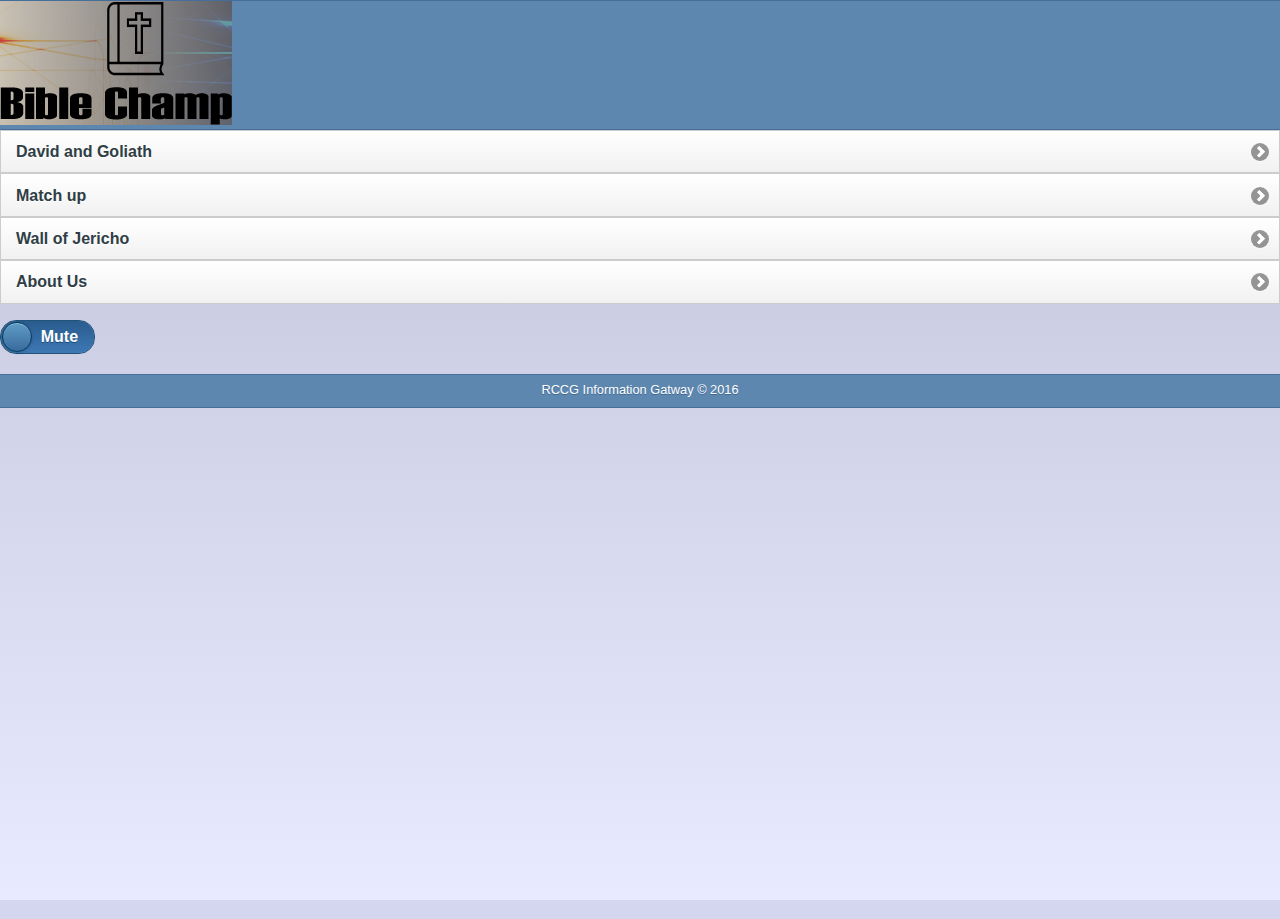
<file: index.html>
<!DOCTYPE html> 
<html>
<head>
<meta charset="UTF-8">
<title>BibleChamp App</title>
<meta name="viewport" content="width=device-width,initial-scale=1" />
<link href="jquery-mobile/jquery.mobile-1.3.0.min.css" rel="stylesheet" type="text/css"/>
    <link href="styles/dw-theme.css" rel="stylesheet" type="text/css"/>
<link href="styles/custom.css" rel="stylesheet" type="text/css">
<style type="text/css">
@media screen{
.mute {
}
}
</style>
<script src="jquery-mobile/jquery-1.8.3.min.js" type="text/javascript"></script>
<script src="jquery-mobile/jquery.mobile-1.3.0.min.js" type="text/javascript"></script>
<script type="text/javascript">
$(document).ready(function(){
	if (navigator.userAgent.match(/(iPad.*|iPhone.*|iPod.*);.*CPU.*OS 7_\d/i)) {
		$("body").addClass("ios7");
		$("body").append('');
	}
}); 
</script>
</head> 
<body> 

<div id="page" data-role="page" data-theme="b">
	<div data-role="header" data-theme="b">
	  <div class="logo"><img src="images/David-and-Goliath-slice_03.png" width="232" height="124" alt=""/></div>
	</div>
	<div data-role="content">	
		<ul data-role="listview" data-theme="c">
		<li><a href="#David_Goliath">David and Goliath</a></li>
            <li><a href="#Matchup">Match up</a></li>
			<li><a href="#Wall_Jericho">Wall of Jericho</a></li>
			<li><a href="#AboutUs">About Us</a></li>
<audio "width= 200px height="40px" autoplay loop  id="myAudio">
  <source id="mp3_src" src="Audio/Michel_Tel.mp3" type="audio/mp3">
 </audio>
 </div>
 <div data-role="fieldcontain">
   <label for="myAudio "></label>
   <select name="music control" id="music control" data-role="slider">
     <option value="mute onChange="enableMute()" >Mute</option>
     <option value="unmute">Unmute</option>
   </select>
 </div>
   </ul>
   	<div data-role="footer" data-theme="b">
	  <h4>RCCG Information Gatway &copy; 2016</h4>
	</div>
</div>

<div id="David_Goliath" data-role="page" data-theme="b" data-add-back-btn="true">
	<div data-role="header" data-theme="b">
		<h1>David And Goliath</h1>
	</div>
	        <ul data-role="listview" data-inset="true">
        <li><a href="David_goliath.html"><img src="images/play.png" alt="New Game"/>
          <h3>New Game</h3>
          <p>Choose to play New game</p>
          </a></li>
        <li><a href="#"><img src="images/game.png" alt="High Score"/>
          <h3>High Score</h3>
          <p>Check High Score.</p>
          </a></li>
        <li><a href="#"><img src="images/wrench.png" alt="Settings"/>
          <h3>Settings</h3>
          <p>configure your Game Settings.</p>
          </a></li>
        <li><a href="#"><img src="images/arrows.png" alt="Hel"/>
          <h3>Help</h3>
          <p>Get help here.</p>
          </a></li>
      </ul>
	</div>
	<div data-role="footer" data-theme="b">
		<h4>RCCG Information Gatway &copy; 2016</h4>
	</div>
</div>

<div id="AboutUs" data-role="page" data-theme="b" data-add-back-btn="true">
	<div data-role="header" data-theme="b">
		<h1>About us</h1>
	</div>
	<div data-role="content">	
		<p>Km 46 Lagos Ibadan Expressway,<br>
		  Redemption Camp, Mowe<br>
		  Ogun State, Nigeria.<br>
		  Phone: +234-1-8447340, +234-0-7098213112<br>
	    Email: <a href="http://rccg.org/cdn-cgi/l/email-protection#d9b0b7bfb699abbababef7b6abbe">info@rccg.org</a>.</p>
	</div>
	<div data-role="footer" data-theme="b">
	  <h4>RCCG Information Gatway &copy; 2016</h4>
	</div>
</div>

<div data-role="page" id="Wall_Jericho" data-theme="b" data-add-back-btn="true">
	<div data-role="header" data-theme="b">
		<h1>Wall_Jericho</h1>
	</div>
  <div data-role="content">	
     <p>Comming soon </li>
         </div>
	<div data-role="footer" data-theme="b">
		<h4>RCCG Information Gatway &copy; 2016</h4>
	</div>
    
    
<div data-role="page" id="Matchup" data-theme="b" data-add-back-btn="true">
	<div data-role="head" data-theme="b">
		<h1>Match up</h1>
	</div>
  <div data-role="content">	
      <p><li>Comming soon </li>
        </ul>
  </div>
	<div data-role="footer" data-theme="b">
		<h4>RCCG Information Gatway &copy; 2016</h4>
	</div>    
    </body>
    <script> 
function myFunction() 
	{
    document.getElementById("mp3_src");
    document.getElementById("myAudio").load();}
	{
		var x = document.getElementById("myAudio");}
	
	function enableMute() { 
    x.muted = true;
} 

function disableMute() { 
    x.muted = false;
}
 
function checkMute() { 
    alert(x.muted);
} 
	
</script> 
</html>
</file>
<file: styles/custom.css>
@charset "UTF-8";
/* CSS Document */


.ui-footer .ui-title {
	font-size: 0.8em;
	font-weight: normal;
}
h3, h4 {
	margin-bottom: 0;
}
h3 + p, h4 + p {
	margin-top: 0;	
}

/**
* Styles to fix the new iOS 7 transparent status bar
*/
#ios7statusbar {
	width:100%;
	height:20px;
	background-color:white;
	position:fixed;
	z-index:10000;
}
.ios7 .ui-page, .ios7 .ui-pane {
	margin-top: 20px;
}
#prizes .ui-grid-a {
	margin-top: 16px;
	margin-bottom: 16px;
	padding-left: 32px;
}
#prizes ui-block-b {
	padding-left: 5px;
}
#rules ul li {
	font-weight: normal;
}
</file>
<file: styles/dw-theme.css>
/*!
* jQuery Mobile 1.3.2
* Git HEAD hash: 528cf0e96940644ea644096bfeb913ed920ffaef <> Date: Fri Jul 19 2013 22:17:57 UTC
* http://jquerymobile.com
*
* Copyright 2010, 2013 jQuery Foundation, Inc. and other contributors
* Released under the MIT license.
* http://jquery.org/license
*
*/


/* Swatches */
/* A
-----------------------------------------------------------------------------------------------------------*/
.ui-bar-a {
	border: 1px solid #333333 /*{a-bar-border}*/;
	background: #111111 /*{a-bar-background-color}*/;
	color: #ffffff /*{a-bar-color}*/;
	font-weight: bold;
	text-shadow: 0 /*{a-bar-shadow-x}*/ -1px /*{a-bar-shadow-y}*/ 0 /*{a-bar-shadow-radius}*/ #000000 /*{a-bar-shadow-color}*/;
	background-image: -webkit-gradient(linear, left top, left bottom, from( #3c3c3c /*{a-bar-background-start}*/), to( #111111 /*{a-bar-background-end}*/)); /* Saf4+, Chrome */
	background-image: -webkit-linear-gradient( #3c3c3c /*{a-bar-background-start}*/, #111111 /*{a-bar-background-end}*/); /* Chrome 10+, Saf5.1+ */
	background-image:    -moz-linear-gradient( #3c3c3c /*{a-bar-background-start}*/, #111111 /*{a-bar-background-end}*/); /* FF3.6 */
	background-image:     -ms-linear-gradient( #3c3c3c /*{a-bar-background-start}*/, #111111 /*{a-bar-background-end}*/); /* IE10 */
	background-image:      -o-linear-gradient( #3c3c3c /*{a-bar-background-start}*/, #111111 /*{a-bar-background-end}*/); /* Opera 11.10+ */
	background-image:         linear-gradient( #3c3c3c /*{a-bar-background-start}*/, #111111 /*{a-bar-background-end}*/);
}
.ui-bar-a .ui-link-inherit {
	color: #ffffff /*{a-bar-color}*/;
}
.ui-bar-a a.ui-link {
	color: #7cc4e7 /*{a-bar-link-color}*/;
	font-weight: bold;
}
.ui-bar-a a.ui-link:visited {
    color: #2489ce /*{a-bar-link-visited}*/;
}
.ui-bar-a a.ui-link:hover {
	color: #2489ce /*{a-bar-link-hover}*/;
}
.ui-bar-a a.ui-link:active {
	color: #2489ce /*{a-bar-link-active}*/;
}
.ui-bar-a,
.ui-bar-a input,
.ui-bar-a select,
.ui-bar-a textarea,
.ui-bar-a button {
	 font-family: Helvetica, Arial, sans-serif /*{global-font-family}*/;
}
.ui-body-a,
.ui-overlay-a {
	border: 1px solid #444444 /*{a-body-border}*/;
	color: #ffffff /*{a-body-color}*/;
	text-shadow: 0 /*{a-body-shadow-x}*/ 1px /*{a-body-shadow-y}*/ 0 /*{a-body-shadow-radius}*/ #111111 /*{a-body-shadow-color}*/;
	background: #222222 /*{a-body-background-color}*/;
	background-image: -webkit-gradient(linear, left top, left bottom, from( #444444 /*{a-body-background-start}*/), to( #222222 /*{a-body-background-end}*/)); /* Saf4+, Chrome */
	background-image: -webkit-linear-gradient( #444444 /*{a-body-background-start}*/, #222222 /*{a-body-background-end}*/); /* Chrome 10+, Saf5.1+ */
	background-image:    -moz-linear-gradient( #444444 /*{a-body-background-start}*/, #222222 /*{a-body-background-end}*/); /* FF3.6 */
	background-image:     -ms-linear-gradient( #444444 /*{a-body-background-start}*/, #222222 /*{a-body-background-end}*/); /* IE10 */
	background-image:      -o-linear-gradient( #444444 /*{a-body-background-start}*/, #222222 /*{a-body-background-end}*/); /* Opera 11.10+ */
	background-image:         linear-gradient( #444444 /*{a-body-background-start}*/, #222222 /*{a-body-background-end}*/);
}
.ui-overlay-a {
	background-image: none;
	border-width: 0;
}
.ui-body-a,
.ui-body-a input,
.ui-body-a select,
.ui-body-a textarea,
.ui-body-a button {
	 font-family: Helvetica, Arial, sans-serif /*{global-font-family}*/;
}
.ui-body-a .ui-link-inherit {
	color: #ffffff /*{a-body-color}*/;
}
.ui-body-a .ui-link {
	color: #2489ce /*{a-body-link-color}*/;
	font-weight: bold;
}
.ui-body-a .ui-link:visited {
    color: #2489ce /*{a-body-link-visited}*/;
}
.ui-body-a .ui-link:hover {
	color: #2489ce /*{a-body-link-hover}*/;
}
.ui-body-a .ui-link:active {
	color: #2489ce /*{a-body-link-active}*/;
}
.ui-btn-up-a {
	border: 1px solid #111111 /*{a-bup-border}*/;
	background: #333333 /*{a-bup-background-color}*/;
	font-weight: bold;
	color: #ffffff /*{a-bup-color}*/;
	text-shadow: 0 /*{a-bup-shadow-x}*/ 1px /*{a-bup-shadow-y}*/ 0 /*{a-bup-shadow-radius}*/ #111111 /*{a-bup-shadow-color}*/;
	background-image: -webkit-gradient(linear, left top, left bottom, from( #444444 /*{a-bup-background-start}*/), to( #2d2d2d /*{a-bup-background-end}*/)); /* Saf4+, Chrome */
	background-image: -webkit-linear-gradient( #444444 /*{a-bup-background-start}*/, #2d2d2d /*{a-bup-background-end}*/); /* Chrome 10+, Saf5.1+ */
	background-image:    -moz-linear-gradient( #444444 /*{a-bup-background-start}*/, #2d2d2d /*{a-bup-background-end}*/); /* FF3.6 */
	background-image:     -ms-linear-gradient( #444444 /*{a-bup-background-start}*/, #2d2d2d /*{a-bup-background-end}*/); /* IE10 */
	background-image:      -o-linear-gradient( #444444 /*{a-bup-background-start}*/, #2d2d2d /*{a-bup-background-end}*/); /* Opera 11.10+ */
	background-image:         linear-gradient( #444444 /*{a-bup-background-start}*/, #2d2d2d /*{a-bup-background-end}*/);
}
.ui-btn-up-a:visited,
.ui-btn-up-a a.ui-link-inherit {
	color: #ffffff /*{a-bup-color}*/;
}
.ui-btn-hover-a {
	border: 1px solid #000000 /*{a-bhover-border}*/;
	background: #444444 /*{a-bhover-background-color}*/;
	font-weight: bold;
	color: #ffffff /*{a-bhover-color}*/;
	text-shadow: 0 /*{a-bhover-shadow-x}*/ 1px /*{a-bhover-shadow-y}*/ 0 /*{a-bhover-shadow-radius}*/ #111111 /*{a-bhover-shadow-color}*/;
	background-image: -webkit-gradient(linear, left top, left bottom, from( #555555 /*{a-bhover-background-start}*/), to( #383838 /*{a-bhover-background-end}*/)); /* Saf4+, Chrome */
	background-image: -webkit-linear-gradient( #555555 /*{a-bhover-background-start}*/, #383838 /*{a-bhover-background-end}*/); /* Chrome 10+, Saf5.1+ */
	background-image:    -moz-linear-gradient( #555555 /*{a-bhover-background-start}*/, #383838 /*{a-bhover-background-end}*/); /* FF3.6 */
	background-image:     -ms-linear-gradient( #555555 /*{a-bhover-background-start}*/, #383838 /*{a-bhover-background-end}*/); /* IE10 */
	background-image:      -o-linear-gradient( #555555 /*{a-bhover-background-start}*/, #383838 /*{a-bhover-background-end}*/); /* Opera 11.10+ */
	background-image:         linear-gradient( #555555 /*{a-bhover-background-start}*/, #383838 /*{a-bhover-background-end}*/);
}
.ui-btn-hover-a:visited,
.ui-btn-hover-a:hover,
.ui-btn-hover-a a.ui-link-inherit {
	color: #ffffff /*{a-bhover-color}*/;
}
.ui-btn-down-a {
	border: 1px solid #000000 /*{a-bdown-border}*/;
	background: #222222 /*{a-bdown-background-color}*/;
	font-weight: bold;
	color: #ffffff /*{a-bdown-color}*/;
	text-shadow: 0 /*{a-bdown-shadow-x}*/ 1px /*{a-bdown-shadow-y}*/ 0 /*{a-bdown-shadow-radius}*/ #111111 /*{a-bdown-shadow-color}*/;
	background-image: -webkit-gradient(linear, left top, left bottom, from( #202020 /*{a-bdown-background-start}*/), to( #2c2c2c /*{a-bdown-background-end}*/)); /* Saf4+, Chrome */
	background-image: -webkit-linear-gradient( #202020 /*{a-bdown-background-start}*/, #2c2c2c /*{a-bdown-background-end}*/); /* Chrome 10+, Saf5.1+ */
	background-image:    -moz-linear-gradient( #202020 /*{a-bdown-background-start}*/, #2c2c2c /*{a-bdown-background-end}*/); /* FF3.6 */
	background-image:     -ms-linear-gradient( #202020 /*{a-bdown-background-start}*/, #2c2c2c /*{a-bdown-background-end}*/); /* IE10 */
	background-image:      -o-linear-gradient( #202020 /*{a-bdown-background-start}*/, #2c2c2c /*{a-bdown-background-end}*/); /* Opera 11.10+ */
	background-image:         linear-gradient( #202020 /*{a-bdown-background-start}*/, #2c2c2c /*{a-bdown-background-end}*/);
}
.ui-btn-down-a:visited,
.ui-btn-down-a:hover,
.ui-btn-down-a a.ui-link-inherit {
	color: #ffffff /*{a-bdown-color}*/;
}
.ui-btn-up-a,
.ui-btn-hover-a,
.ui-btn-down-a {
	 font-family: Helvetica, Arial, sans-serif /*{global-font-family}*/;
	text-decoration: none;
}
/* B
-----------------------------------------------------------------------------------------------------------*/
.ui-bar-b {
	border: 1px solid #456f9a /*{b-bar-border}*/;
	background: #5e87b0 /*{b-bar-background-color}*/;
	color: #ffffff /*{b-bar-color}*/;
	font-weight: bold;
	text-shadow: 0 /*{b-bar-shadow-x}*/ 1px /*{b-bar-shadow-y}*/ 0 /*{b-bar-shadow-radius}*/ #3e6790 /*{b-bar-shadow-color}*/;
	background-image: -webkit-gradient(linear, left top, left bottom, from( #5e87b0 /*{b-bar-background-start}*/), to( #5e87b0 /*{b-bar-background-end}*/)); /* Saf4+, Chrome */
	background-image: -webkit-linear-gradient( #5e87b0 /*{b-bar-background-start}*/, #5e87b0 /*{b-bar-background-end}*/); /* Chrome 10+, Saf5.1+ */
	background-image:    -moz-linear-gradient( #5e87b0 /*{b-bar-background-start}*/, #5e87b0 /*{b-bar-background-end}*/); /* FF3.6 */
	background-image:     -ms-linear-gradient( #5e87b0 /*{b-bar-background-start}*/, #5e87b0 /*{b-bar-background-end}*/); /* IE10 */
	background-image:      -o-linear-gradient( #5e87b0 /*{b-bar-background-start}*/, #5e87b0 /*{b-bar-background-end}*/); /* Opera 11.10+ */
	background-image:         linear-gradient( #5e87b0 /*{b-bar-background-start}*/, #5e87b0 /*{b-bar-background-end}*/);
}
.ui-bar-b .ui-link-inherit {
	color: #ffffff /*{b-bar-color}*/;
}
.ui-bar-b a.ui-link {
	color: #ddf0f8 /*{b-bar-link-color}*/;
	font-weight: bold;
}
.ui-bar-b a.ui-link:visited {
    color: #ddf0f8 /*{b-bar-link-visited}*/;
}
.ui-bar-b a.ui-link:hover {
	color: #ddf0f8 /*{b-bar-link-hover}*/;
}
.ui-bar-b a.ui-link:active {
	color: #ddf0f8 /*{b-bar-link-active}*/;
}
.ui-bar-b,
.ui-bar-b input,
.ui-bar-b select,
.ui-bar-b textarea,
.ui-bar-b button {
	 font-family: Helvetica, Arial, sans-serif /*{global-font-family}*/;
}
.ui-body-b,
.ui-overlay-b {
	border: 1px solid #8b96da /*{b-body-border}*/;
	color: #333333 /*{b-body-color}*/;
	text-shadow: 0 /*{b-body-shadow-x}*/ 1px /*{b-body-shadow-y}*/ 0 /*{b-body-shadow-radius}*/ #ffffff /*{b-body-shadow-color}*/;
	background: #d3d6ee /*{b-body-background-color}*/;
	background-image: -webkit-gradient(linear, left top, left bottom, from( #bdc0d6 /*{b-body-background-start}*/), to( #e8ebFF /*{b-body-background-end}*/)); /* Saf4+, Chrome */
	background-image: -webkit-linear-gradient( #bdc0d6 /*{b-body-background-start}*/, #e8ebFF /*{b-body-background-end}*/); /* Chrome 10+, Saf5.1+ */
	background-image:    -moz-linear-gradient( #bdc0d6 /*{b-body-background-start}*/, #e8ebFF /*{b-body-background-end}*/); /* FF3.6 */
	background-image:     -ms-linear-gradient( #bdc0d6 /*{b-body-background-start}*/, #e8ebFF /*{b-body-background-end}*/); /* IE10 */
	background-image:      -o-linear-gradient( #bdc0d6 /*{b-body-background-start}*/, #e8ebFF /*{b-body-background-end}*/); /* Opera 11.10+ */
	background-image:         linear-gradient( #bdc0d6 /*{b-body-background-start}*/, #e8ebFF /*{b-body-background-end}*/);
}
.ui-overlay-b {
	background-image: none;
	border-width: 0;
}
.ui-body-b,
.ui-body-b input,
.ui-body-b select,
.ui-body-b textarea,
.ui-body-b button {
	 font-family: Helvetica, Arial, sans-serif /*{global-font-family}*/;
}
.ui-body-b .ui-link-inherit {
	color: #333333 /*{b-body-color}*/;
}
.ui-body-b .ui-link {
	color: #2489ce /*{b-body-link-color}*/;
	font-weight: bold;
}
.ui-body-b .ui-link:visited {
    color: #2489ce /*{b-body-link-visited}*/;
}
.ui-body-b .ui-link:hover {
	color: #2489ce /*{b-body-link-hover}*/;
}
.ui-body-b .ui-link:active {
	color: #2489ce /*{b-body-link-active}*/;
}
.ui-btn-up-b {
	border: 1px solid #044062 /*{b-bup-border}*/;
	background: #396b9e /*{b-bup-background-color}*/;
	font-weight: bold;
	color: #ffffff /*{b-bup-color}*/;
	text-shadow: 0 /*{b-bup-shadow-x}*/ 1px /*{b-bup-shadow-y}*/ 0 /*{b-bup-shadow-radius}*/ #194b7e /*{b-bup-shadow-color}*/;
	background-image: -webkit-gradient(linear, left top, left bottom, from( #5f9cc5 /*{b-bup-background-start}*/), to( #396b9e /*{b-bup-background-end}*/)); /* Saf4+, Chrome */
	background-image: -webkit-linear-gradient( #5f9cc5 /*{b-bup-background-start}*/, #396b9e /*{b-bup-background-end}*/); /* Chrome 10+, Saf5.1+ */
	background-image:    -moz-linear-gradient( #5f9cc5 /*{b-bup-background-start}*/, #396b9e /*{b-bup-background-end}*/); /* FF3.6 */
	background-image:     -ms-linear-gradient( #5f9cc5 /*{b-bup-background-start}*/, #396b9e /*{b-bup-background-end}*/); /* IE10 */
	background-image:      -o-linear-gradient( #5f9cc5 /*{b-bup-background-start}*/, #396b9e /*{b-bup-background-end}*/); /* Opera 11.10+ */
	background-image:         linear-gradient( #5f9cc5 /*{b-bup-background-start}*/, #396b9e /*{b-bup-background-end}*/);
}
.ui-btn-up-b:visited,
.ui-btn-up-b a.ui-link-inherit {
	color: #ffffff /*{b-bup-color}*/;
}
.ui-btn-hover-b {
	border: 1px solid #00415e /*{b-bhover-border}*/;
	background: #4b88b6 /*{b-bhover-background-color}*/;
	font-weight: bold;
	color: #ffffff /*{b-bhover-color}*/;
	text-shadow: 0 /*{b-bhover-shadow-x}*/ 1px /*{b-bhover-shadow-y}*/ 0 /*{b-bhover-shadow-radius}*/ #194b7e /*{b-bhover-shadow-color}*/;
	background-image: -webkit-gradient(linear, left top, left bottom, from( #6facd5 /*{b-bhover-background-start}*/), to( #4272a4 /*{b-bhover-background-end}*/)); /* Saf4+, Chrome */
	background-image: -webkit-linear-gradient( #6facd5 /*{b-bhover-background-start}*/, #4272a4 /*{b-bhover-background-end}*/); /* Chrome 10+, Saf5.1+ */
	background-image:    -moz-linear-gradient( #6facd5 /*{b-bhover-background-start}*/, #4272a4 /*{b-bhover-background-end}*/); /* FF3.6 */
	background-image:     -ms-linear-gradient( #6facd5 /*{b-bhover-background-start}*/, #4272a4 /*{b-bhover-background-end}*/); /* IE10 */
	background-image:      -o-linear-gradient( #6facd5 /*{b-bhover-background-start}*/, #4272a4 /*{b-bhover-background-end}*/); /* Opera 11.10+ */
	background-image:         linear-gradient( #6facd5 /*{b-bhover-background-start}*/, #4272a4 /*{b-bhover-background-end}*/);
}
.ui-btn-hover-b:visited,
.ui-btn-hover-b:hover,
.ui-btn-hover-b a.ui-link-inherit {
	color: #ffffff /*{b-bhover-color}*/;
}
.ui-btn-down-b {
	border: 1px solid #225377 /*{b-bdown-border}*/;
	background: #4e89c5 /*{b-bdown-background-color}*/;
	font-weight: bold;
	color: #ffffff /*{b-bdown-color}*/;
	text-shadow: 0 /*{b-bdown-shadow-x}*/ 1px /*{b-bdown-shadow-y}*/ 0 /*{b-bdown-shadow-radius}*/ #194b7e /*{b-bdown-shadow-color}*/;
	background-image: -webkit-gradient(linear, left top, left bottom, from( #295b8e /*{b-bdown-background-start}*/), to( #3e79b5 /*{b-bdown-background-end}*/)); /* Saf4+, Chrome */
	background-image: -webkit-linear-gradient( #295b8e /*{b-bdown-background-start}*/, #3e79b5 /*{b-bdown-background-end}*/); /* Chrome 10+, Saf5.1+ */
	background-image:    -moz-linear-gradient( #295b8e /*{b-bdown-background-start}*/, #3e79b5 /*{b-bdown-background-end}*/); /* FF3.6 */
	background-image:     -ms-linear-gradient( #295b8e /*{b-bdown-background-start}*/, #3e79b5 /*{b-bdown-background-end}*/); /* IE10 */
	background-image:      -o-linear-gradient( #295b8e /*{b-bdown-background-start}*/, #3e79b5 /*{b-bdown-background-end}*/); /* Opera 11.10+ */
	background-image:         linear-gradient( #295b8e /*{b-bdown-background-start}*/, #3e79b5 /*{b-bdown-background-end}*/);
}
.ui-btn-down-b:visited,
.ui-btn-down-b:hover,
.ui-btn-down-b a.ui-link-inherit {
	color: #ffffff /*{b-bdown-color}*/;
}
.ui-btn-up-b,
.ui-btn-hover-b,
.ui-btn-down-b {
	 font-family: Helvetica, Arial, sans-serif /*{global-font-family}*/;
	text-decoration: none;
}


/* C
-----------------------------------------------------------------------------------------------------------*/
.ui-bar-c {
	border: 1px solid #b3b3b3 /*{c-bar-border}*/;
	background: #eeeeee /*{c-bar-background-color}*/;
	color: #3e3e3e /*{c-bar-color}*/;
	font-weight: bold;
	text-shadow: 0 /*{c-bar-shadow-x}*/ 1px /*{c-bar-shadow-y}*/ 0 /*{c-bar-shadow-radius}*/ #ffffff /*{c-bar-shadow-color}*/;
	background-image: -webkit-gradient(linear, left top, left bottom, from( #f0f0f0 /*{c-bar-background-start}*/), to( #dddddd /*{c-bar-background-end}*/)); /* Saf4+, Chrome */
	background-image: -webkit-linear-gradient( #f0f0f0 /*{c-bar-background-start}*/, #dddddd /*{c-bar-background-end}*/); /* Chrome 10+, Saf5.1+ */
	background-image:    -moz-linear-gradient( #f0f0f0 /*{c-bar-background-start}*/, #dddddd /*{c-bar-background-end}*/); /* FF3.6 */
	background-image:     -ms-linear-gradient( #f0f0f0 /*{c-bar-background-start}*/, #dddddd /*{c-bar-background-end}*/); /* IE10 */
	background-image:      -o-linear-gradient( #f0f0f0 /*{c-bar-background-start}*/, #dddddd /*{c-bar-background-end}*/); /* Opera 11.10+ */
	background-image:         linear-gradient( #f0f0f0 /*{c-bar-background-start}*/, #dddddd /*{c-bar-background-end}*/);
}
.ui-bar-c .ui-link-inherit {
	color: #3e3e3e /*{c-bar-color}*/;
}
.ui-bar-c a.ui-link {
	color: #7cc4e7 /*{c-bar-link-color}*/;
	font-weight: bold;
}
.ui-bar-c a.ui-link:visited {
    color: #2489ce /*{c-bar-link-visited}*/;
}
.ui-bar-c a.ui-link:hover {
	color: #2489ce /*{c-bar-link-hover}*/;
}
.ui-bar-c a.ui-link:active {
	color: #2489ce /*{c-bar-link-active}*/;
}
.ui-bar-c,
.ui-bar-c input,
.ui-bar-c select,
.ui-bar-c textarea,
.ui-bar-c button {
	 font-family: Helvetica, Arial, sans-serif /*{global-font-family}*/;
}
.ui-body-c,
.ui-overlay-c {
	border: 1px solid #aaaaaa /*{c-body-border}*/;
	color: #333333 /*{c-body-color}*/;
	text-shadow: 0 /*{c-body-shadow-x}*/ 1px /*{c-body-shadow-y}*/ 0 /*{c-body-shadow-radius}*/ #ffffff /*{c-body-shadow-color}*/;
	background: #f9f9f9 /*{c-body-background-color}*/;
	background-image: -webkit-gradient(linear, left top, left bottom, from( #f9f9f9 /*{c-body-background-start}*/), to( #eeeeee /*{c-body-background-end}*/)); /* Saf4+, Chrome */
	background-image: -webkit-linear-gradient( #f9f9f9 /*{c-body-background-start}*/, #eeeeee /*{c-body-background-end}*/); /* Chrome 10+, Saf5.1+ */
	background-image:    -moz-linear-gradient( #f9f9f9 /*{c-body-background-start}*/, #eeeeee /*{c-body-background-end}*/); /* FF3.6 */
	background-image:     -ms-linear-gradient( #f9f9f9 /*{c-body-background-start}*/, #eeeeee /*{c-body-background-end}*/); /* IE10 */
	background-image:      -o-linear-gradient( #f9f9f9 /*{c-body-background-start}*/, #eeeeee /*{c-body-background-end}*/); /* Opera 11.10+ */
	background-image:         linear-gradient( #f9f9f9 /*{c-body-background-start}*/, #eeeeee /*{c-body-background-end}*/);
}
.ui-overlay-c {
	background-image: none;
	border-width: 0;
}
.ui-body-c,
.ui-body-c input,
.ui-body-c select,
.ui-body-c textarea,
.ui-body-c button {
	 font-family: Helvetica, Arial, sans-serif /*{global-font-family}*/;
}
.ui-body-c .ui-link-inherit {
	color: #333333 /*{c-body-color}*/;
}
.ui-body-c .ui-link {
	color: #2489ce /*{c-body-link-color}*/;
	font-weight: bold;
}
.ui-body-c .ui-link:visited {
    color: #2489ce /*{c-body-link-visited}*/;
}
.ui-body-c .ui-link:hover {
	color: #2489ce /*{c-body-link-hover}*/;
}
.ui-body-c .ui-link:active {
	color: #2489ce /*{c-body-link-active}*/;
}
.ui-btn-up-c {
	border: 1px solid #cccccc /*{c-bup-border}*/;
	background: #eeeeee /*{c-bup-background-color}*/;
	font-weight: bold;
	color: #2f3e46 /*{c-bup-color}*/;
	text-shadow: 0 /*{c-bup-shadow-x}*/ 1px /*{c-bup-shadow-y}*/ 0 /*{c-bup-shadow-radius}*/ #ffffff /*{c-bup-shadow-color}*/;
	background-image: -webkit-gradient(linear, left top, left bottom, from( #ffffff /*{c-bup-background-start}*/), to( #f1f1f1 /*{c-bup-background-end}*/)); /* Saf4+, Chrome */
	background-image: -webkit-linear-gradient( #ffffff /*{c-bup-background-start}*/, #f1f1f1 /*{c-bup-background-end}*/); /* Chrome 10+, Saf5.1+ */
	background-image:    -moz-linear-gradient( #ffffff /*{c-bup-background-start}*/, #f1f1f1 /*{c-bup-background-end}*/); /* FF3.6 */
	background-image:     -ms-linear-gradient( #ffffff /*{c-bup-background-start}*/, #f1f1f1 /*{c-bup-background-end}*/); /* IE10 */
	background-image:      -o-linear-gradient( #ffffff /*{c-bup-background-start}*/, #f1f1f1 /*{c-bup-background-end}*/); /* Opera 11.10+ */
	background-image:         linear-gradient( #ffffff /*{c-bup-background-start}*/, #f1f1f1 /*{c-bup-background-end}*/);
}
.ui-btn-up-c:visited,
.ui-btn-up-c a.ui-link-inherit {
	color: #2f3e46 /*{c-bup-color}*/;
}
.ui-btn-hover-c {
	border: 1px solid #bbbbbb /*{c-bhover-border}*/;
	background: #dfdfdf /*{c-bhover-background-color}*/;
	font-weight: bold;
	color: #2f3e46 /*{c-bhover-color}*/;
	text-shadow: 0 /*{c-bhover-shadow-x}*/ 1px /*{c-bhover-shadow-y}*/ 0 /*{c-bhover-shadow-radius}*/ #ffffff /*{c-bhover-shadow-color}*/;
	background-image: -webkit-gradient(linear, left top, left bottom, from( #f6f6f6 /*{c-bhover-background-start}*/), to( #e0e0e0 /*{c-bhover-background-end}*/)); /* Saf4+, Chrome */
	background-image: -webkit-linear-gradient( #f6f6f6 /*{c-bhover-background-start}*/, #e0e0e0 /*{c-bhover-background-end}*/); /* Chrome 10+, Saf5.1+ */
	background-image:    -moz-linear-gradient( #f6f6f6 /*{c-bhover-background-start}*/, #e0e0e0 /*{c-bhover-background-end}*/); /* FF3.6 */
	background-image:     -ms-linear-gradient( #f6f6f6 /*{c-bhover-background-start}*/, #e0e0e0 /*{c-bhover-background-end}*/); /* IE10 */
	background-image:      -o-linear-gradient( #f6f6f6 /*{c-bhover-background-start}*/, #e0e0e0 /*{c-bhover-background-end}*/); /* Opera 11.10+ */
	background-image:         linear-gradient( #f6f6f6 /*{c-bhover-background-start}*/, #e0e0e0 /*{c-bhover-background-end}*/);
}
.ui-btn-hover-c:visited,
.ui-btn-hover-c:hover,
.ui-btn-hover-c a.ui-link-inherit {
	color: #2f3e46 /*{c-bhover-color}*/;
}
.ui-btn-down-c {
	border: 1px solid #bbbbbb /*{c-bdown-border}*/;
	background: #d6d6d6 /*{c-bdown-background-color}*/;
	font-weight: bold;
	color: #2f3e46 /*{c-bdown-color}*/;
	text-shadow: 0 /*{c-bdown-shadow-x}*/ 1px /*{c-bdown-shadow-y}*/ 0 /*{c-bdown-shadow-radius}*/ #ffffff /*{c-bdown-shadow-color}*/;
	background-image: -webkit-gradient(linear, left top, left bottom, from( #d0d0d0 /*{c-bdown-background-start}*/), to( #dfdfdf /*{c-bdown-background-end}*/)); /* Saf4+, Chrome */
	background-image: -webkit-linear-gradient( #d0d0d0 /*{c-bdown-background-start}*/, #dfdfdf /*{c-bdown-background-end}*/); /* Chrome 10+, Saf5.1+ */
	background-image:    -moz-linear-gradient( #d0d0d0 /*{c-bdown-background-start}*/, #dfdfdf /*{c-bdown-background-end}*/); /* FF3.6 */
	background-image:     -ms-linear-gradient( #d0d0d0 /*{c-bdown-background-start}*/, #dfdfdf /*{c-bdown-background-end}*/); /* IE10 */
	background-image:      -o-linear-gradient( #d0d0d0 /*{c-bdown-background-start}*/, #dfdfdf /*{c-bdown-background-end}*/); /* Opera 11.10+ */
	background-image:         linear-gradient( #d0d0d0 /*{c-bdown-background-start}*/, #dfdfdf /*{c-bdown-background-end}*/);
}
.ui-btn-down-c:visited,
.ui-btn-down-c:hover,
.ui-btn-down-c a.ui-link-inherit {
	color: #2f3e46 /*{c-bdown-color}*/;
}
.ui-btn-up-c,
.ui-btn-hover-c,
.ui-btn-down-c {
	 font-family: Helvetica, Arial, sans-serif /*{global-font-family}*/;
	text-decoration: none;
}


/* D
-----------------------------------------------------------------------------------------------------------*/
.ui-bar-d {
	border: 1px solid #bbbbbb /*{d-bar-border}*/;
	background: #bbbbbb /*{d-bar-background-color}*/;
	color: #333333 /*{d-bar-color}*/;
	font-weight: bold;
	text-shadow: 0 /*{d-bar-shadow-x}*/ 1px /*{d-bar-shadow-y}*/ 0 /*{d-bar-shadow-radius}*/ #eeeeee /*{d-bar-shadow-color}*/;
	background-image: -webkit-gradient(linear, left top, left bottom, from( #dddddd /*{d-bar-background-start}*/), to( #bbbbbb /*{d-bar-background-end}*/)); /* Saf4+, Chrome */
	background-image: -webkit-linear-gradient( #dddddd /*{d-bar-background-start}*/, #bbbbbb /*{d-bar-background-end}*/); /* Chrome 10+, Saf5.1+ */
	background-image:    -moz-linear-gradient( #dddddd /*{d-bar-background-start}*/, #bbbbbb /*{d-bar-background-end}*/); /* FF3.6 */
	background-image:     -ms-linear-gradient( #dddddd /*{d-bar-background-start}*/, #bbbbbb /*{d-bar-background-end}*/); /* IE10 */
	background-image:      -o-linear-gradient( #dddddd /*{d-bar-background-start}*/, #bbbbbb /*{d-bar-background-end}*/); /* Opera 11.10+ */
	background-image:         linear-gradient( #dddddd /*{d-bar-background-start}*/, #bbbbbb /*{d-bar-background-end}*/);
}
.ui-bar-d .ui-link-inherit {
	color: #333333 /*{d-bar-color}*/;
}
.ui-bar-d a.ui-link {
	color: #2489ce /*{d-bar-link-color}*/;
	font-weight: bold;
}
.ui-bar-d a.ui-link:visited {
    color: #2489ce /*{d-bar-link-visited}*/;
}
.ui-bar-d a.ui-link:hover {
	color: #2489ce /*{d-bar-link-hover}*/;
}
.ui-bar-d a.ui-link:active {
	color: #2489ce /*{d-bar-link-active}*/;
}
.ui-bar-d,
.ui-bar-d input,
.ui-bar-d select,
.ui-bar-d textarea,
.ui-bar-d button {
	 font-family: Helvetica, Arial, sans-serif /*{global-font-family}*/;
}
.ui-body-d,
.ui-overlay-d {
	border: 1px solid #bbbbbb /*{d-body-border}*/;
	color: #333333 /*{d-body-color}*/;
	text-shadow: 0 /*{d-body-shadow-x}*/ 1px /*{d-body-shadow-y}*/ 0 /*{d-body-shadow-radius}*/ #ffffff /*{d-body-shadow-color}*/;
	background: #ffffff /*{d-body-background-color}*/;
	background-image: -webkit-gradient(linear, left top, left bottom, from( #ffffff /*{d-body-background-start}*/), to( #ffffff /*{d-body-background-end}*/)); /* Saf4+, Chrome */
	background-image: -webkit-linear-gradient( #ffffff /*{d-body-background-start}*/, #ffffff /*{d-body-background-end}*/); /* Chrome 10+, Saf5.1+ */
	background-image:    -moz-linear-gradient( #ffffff /*{d-body-background-start}*/, #ffffff /*{d-body-background-end}*/); /* FF3.6 */
	background-image:     -ms-linear-gradient( #ffffff /*{d-body-background-start}*/, #ffffff /*{d-body-background-end}*/); /* IE10 */
	background-image:      -o-linear-gradient( #ffffff /*{d-body-background-start}*/, #ffffff /*{d-body-background-end}*/); /* Opera 11.10+ */
	background-image:         linear-gradient( #ffffff /*{d-body-background-start}*/, #ffffff /*{d-body-background-end}*/);
}
.ui-overlay-d {
	background-image: none;
	border-width: 0;
}
.ui-body-d,
.ui-body-d input,
.ui-body-d select,
.ui-body-d textarea,
.ui-body-d button {
	 font-family: Helvetica, Arial, sans-serif /*{global-font-family}*/;
}
.ui-body-d .ui-link-inherit {
	color: #333333 /*{d-body-color}*/;
}
.ui-body-d .ui-link {
	color: #2489ce /*{d-body-link-color}*/;
	font-weight: bold;
}
.ui-body-d .ui-link:visited {
    color: #2489ce /*{d-body-link-visited}*/;
}
.ui-body-d .ui-link:hover {
	color: #2489ce /*{d-body-link-hover}*/;
}
.ui-body-d .ui-link:active {
	color: #2489ce /*{d-body-link-active}*/;
}
.ui-btn-up-d {
	border: 1px solid #bbbbbb /*{d-bup-border}*/;
	background: #ffffff /*{d-bup-background-color}*/;
	font-weight: bold;
	color: #333333 /*{d-bup-color}*/;
	text-shadow: 0 /*{d-bup-shadow-x}*/ 1px /*{d-bup-shadow-y}*/ 0 /*{d-bup-shadow-radius}*/ #ffffff /*{d-bup-shadow-color}*/;
	background-image: -webkit-gradient(linear, left top, left bottom, from( #fafafa /*{d-bup-background-start}*/), to( #f6f6f6 /*{d-bup-background-end}*/)); /* Saf4+, Chrome */
	background-image: -webkit-linear-gradient( #fafafa /*{d-bup-background-start}*/, #f6f6f6 /*{d-bup-background-end}*/); /* Chrome 10+, Saf5.1+ */
	background-image:    -moz-linear-gradient( #fafafa /*{d-bup-background-start}*/, #f6f6f6 /*{d-bup-background-end}*/); /* FF3.6 */
	background-image:     -ms-linear-gradient( #fafafa /*{d-bup-background-start}*/, #f6f6f6 /*{d-bup-background-end}*/); /* IE10 */
	background-image:      -o-linear-gradient( #fafafa /*{d-bup-background-start}*/, #f6f6f6 /*{d-bup-background-end}*/); /* Opera 11.10+ */
	background-image:         linear-gradient( #fafafa /*{d-bup-background-start}*/, #f6f6f6 /*{d-bup-background-end}*/);
}
.ui-btn-up-d:visited,
.ui-btn-up-d a.ui-link-inherit {
	color: #333333 /*{d-bup-color}*/;
}
.ui-btn-hover-d {
	border: 1px solid #aaaaaa /*{d-bhover-border}*/;
	background: #eeeeee /*{d-bhover-background-color}*/;
	font-weight: bold;
	color: #333333 /*{d-bhover-color}*/;
	text-shadow: 0 /*{d-bhover-shadow-x}*/ 1px /*{d-bhover-shadow-y}*/ 0 /*{d-bhover-shadow-radius}*/ #ffffff /*{d-bhover-shadow-color}*/;
	background-image: -webkit-gradient(linear, left top, left bottom, from( #eeeeee /*{d-bhover-background-start}*/), to( #ffffff /*{d-bhover-background-end}*/)); /* Saf4+, Chrome */
	background-image: -webkit-linear-gradient( #eeeeee /*{d-bhover-background-start}*/, #ffffff /*{d-bhover-background-end}*/); /* Chrome 10+, Saf5.1+ */
	background-image:    -moz-linear-gradient( #eeeeee /*{d-bhover-background-start}*/, #ffffff /*{d-bhover-background-end}*/); /* FF3.6 */
	background-image:     -ms-linear-gradient( #eeeeee /*{d-bhover-background-start}*/, #ffffff /*{d-bhover-background-end}*/); /* IE10 */
	background-image:      -o-linear-gradient( #eeeeee /*{d-bhover-background-start}*/, #ffffff /*{d-bhover-background-end}*/); /* Opera 11.10+ */
	background-image:         linear-gradient( #eeeeee /*{d-bhover-background-start}*/, #ffffff /*{d-bhover-background-end}*/);
}
.ui-btn-hover-d:visited,
.ui-btn-hover-d:hover,
.ui-btn-hover-d a.ui-link-inherit {
	color: #333333 /*{d-bhover-color}*/;
}
.ui-btn-down-d {
	border: 1px solid #aaaaaa /*{d-bdown-border}*/;
	background: #eeeeee /*{d-bdown-background-color}*/;
	font-weight: bold;
	color: #333333 /*{d-bdown-color}*/;
	text-shadow: 0 /*{d-bdown-shadow-x}*/ 1px /*{d-bdown-shadow-y}*/ 0 /*{d-bdown-shadow-radius}*/ #ffffff /*{d-bdown-shadow-color}*/;
	background-image: -webkit-gradient(linear, left top, left bottom, from( #e5e5e5 /*{d-bdown-background-start}*/), to( #f2f2f2 /*{d-bdown-background-end}*/)); /* Saf4+, Chrome */
	background-image: -webkit-linear-gradient( #e5e5e5 /*{d-bdown-background-start}*/, #f2f2f2 /*{d-bdown-background-end}*/); /* Chrome 10+, Saf5.1+ */
	background-image:    -moz-linear-gradient( #e5e5e5 /*{d-bdown-background-start}*/, #f2f2f2 /*{d-bdown-background-end}*/); /* FF3.6 */
	background-image:     -ms-linear-gradient( #e5e5e5 /*{d-bdown-background-start}*/, #f2f2f2 /*{d-bdown-background-end}*/); /* IE10 */
	background-image:      -o-linear-gradient( #e5e5e5 /*{d-bdown-background-start}*/, #f2f2f2 /*{d-bdown-background-end}*/); /* Opera 11.10+ */
	background-image:         linear-gradient( #e5e5e5 /*{d-bdown-background-start}*/, #f2f2f2 /*{d-bdown-background-end}*/);
}
.ui-btn-down-d:visited,
.ui-btn-down-d:hover,
.ui-btn-down-d a.ui-link-inherit {
	color: #333333 /*{d-bdown-color}*/;
}
.ui-btn-up-d,
.ui-btn-hover-d,
.ui-btn-down-d {
	 font-family: Helvetica, Arial, sans-serif /*{global-font-family}*/;
	text-decoration: none;
}


/* E
-----------------------------------------------------------------------------------------------------------*/
.ui-bar-e {
	border: 1px solid #f7c942 /*{e-bar-border}*/;
	background: #fadb4e /*{e-bar-background-color}*/;
	color: #333333 /*{e-bar-color}*/;
	font-weight: bold;
	text-shadow: 0 /*{e-bar-shadow-x}*/ 1px /*{e-bar-shadow-y}*/ 0 /*{e-bar-shadow-radius}*/ #ffffff /*{e-bar-shadow-color}*/;
	background-image: -webkit-gradient(linear, left top, left bottom, from( #fceda7 /*{e-bar-background-start}*/), to( #fbef7e /*{e-bar-background-end}*/)); /* Saf4+, Chrome */
	background-image: -webkit-linear-gradient( #fceda7 /*{e-bar-background-start}*/, #fbef7e /*{e-bar-background-end}*/); /* Chrome 10+, Saf5.1+ */
	background-image:    -moz-linear-gradient( #fceda7 /*{e-bar-background-start}*/, #fbef7e /*{e-bar-background-end}*/); /* FF3.6 */
	background-image:     -ms-linear-gradient( #fceda7 /*{e-bar-background-start}*/, #fbef7e /*{e-bar-background-end}*/); /* IE10 */
	background-image:      -o-linear-gradient( #fceda7 /*{e-bar-background-start}*/, #fbef7e /*{e-bar-background-end}*/); /* Opera 11.10+ */
	background-image:         linear-gradient( #fceda7 /*{e-bar-background-start}*/, #fbef7e /*{e-bar-background-end}*/);
}
.ui-bar-e .ui-link-inherit {
	color: #333333 /*{e-bar-color}*/;
}
.ui-bar-e a.ui-link {
	color: #2489ce /*{e-bar-link-color}*/;
	font-weight: bold;
}
.ui-bar-e a.ui-link:visited {
    color: #2489ce /*{e-bar-link-visited}*/;
}
.ui-bar-e a.ui-link:hover {
	color: #2489ce /*{e-bar-link-hover}*/;
}
.ui-bar-e a.ui-link:active {
	color: #2489ce /*{e-bar-link-active}*/;
}
.ui-bar-e,
.ui-bar-e input,
.ui-bar-e select,
.ui-bar-e textarea,
.ui-bar-e button {
	 font-family: Helvetica, Arial, sans-serif /*{global-font-family}*/;
}
.ui-body-e,
.ui-overlay-e {
	border: 1px solid #f7c942 /*{e-body-border}*/;
	color: #222222 /*{e-body-color}*/;
	text-shadow: 0 /*{e-body-shadow-x}*/ 1px /*{e-body-shadow-y}*/ 0 /*{e-body-shadow-radius}*/ #ffffff /*{e-body-shadow-color}*/;
	background: #fff9df /*{e-body-background-color}*/;
	background-image: -webkit-gradient(linear, left top, left bottom, from( #fffadf /*{e-body-background-start}*/), to( #fff3a5 /*{e-body-background-end}*/)); /* Saf4+, Chrome */
	background-image: -webkit-linear-gradient( #fffadf /*{e-body-background-start}*/, #fff3a5 /*{e-body-background-end}*/); /* Chrome 10+, Saf5.1+ */
	background-image:    -moz-linear-gradient( #fffadf /*{e-body-background-start}*/, #fff3a5 /*{e-body-background-end}*/); /* FF3.6 */
	background-image:     -ms-linear-gradient( #fffadf /*{e-body-background-start}*/, #fff3a5 /*{e-body-background-end}*/); /* IE10 */
	background-image:      -o-linear-gradient( #fffadf /*{e-body-background-start}*/, #fff3a5 /*{e-body-background-end}*/); /* Opera 11.10+ */
	background-image:         linear-gradient( #fffadf /*{e-body-background-start}*/, #fff3a5 /*{e-body-background-end}*/);
}
.ui-overlay-e {
	background-image: none;
	border-width: 0;
}
.ui-body-e,
.ui-body-e input,
.ui-body-e select,
.ui-body-e textarea,
.ui-body-e button {
	 font-family: Helvetica, Arial, sans-serif /*{global-font-family}*/;
}
.ui-body-e .ui-link-inherit {
	color: #222222 /*{e-body-color}*/;
}
.ui-body-e .ui-link {
	color: #2489ce /*{e-body-link-color}*/;
	font-weight: bold;
}
.ui-body-e .ui-link:visited {
    color: #2489ce /*{e-body-link-visited}*/;
}
.ui-body-e .ui-link:hover {
	color: #2489ce /*{e-body-link-hover}*/;
}
.ui-body-e .ui-link:active {
	color: #2489ce /*{e-body-link-active}*/;
}
.ui-btn-up-e {
	border: 1px solid #f4c63f /*{e-bup-border}*/;
	background: #fadb4e /*{e-bup-background-color}*/;
	font-weight: bold;
	color: #222222 /*{e-bup-color}*/;
	text-shadow: 0 /*{e-bup-shadow-x}*/ 1px /*{e-bup-shadow-y}*/ 0 /*{e-bup-shadow-radius}*/ #ffffff /*{e-bup-shadow-color}*/;
	background-image: -webkit-gradient(linear, left top, left bottom, from( #ffefaa /*{e-bup-background-start}*/), to( #ffe155 /*{e-bup-background-end}*/)); /* Saf4+, Chrome */
	background-image: -webkit-linear-gradient( #ffefaa /*{e-bup-background-start}*/, #ffe155 /*{e-bup-background-end}*/); /* Chrome 10+, Saf5.1+ */
	background-image:    -moz-linear-gradient( #ffefaa /*{e-bup-background-start}*/, #ffe155 /*{e-bup-background-end}*/); /* FF3.6 */
	background-image:     -ms-linear-gradient( #ffefaa /*{e-bup-background-start}*/, #ffe155 /*{e-bup-background-end}*/); /* IE10 */
	background-image:      -o-linear-gradient( #ffefaa /*{e-bup-background-start}*/, #ffe155 /*{e-bup-background-end}*/); /* Opera 11.10+ */
	background-image:         linear-gradient( #ffefaa /*{e-bup-background-start}*/, #ffe155 /*{e-bup-background-end}*/);
}
.ui-btn-up-e:visited,
.ui-btn-up-e a.ui-link-inherit {
	color: #222222 /*{e-bup-color}*/;
}
.ui-btn-hover-e {
	border: 1px solid #f2c43d /*{e-bhover-border}*/;
	background: #fbe26f /*{e-bhover-background-color}*/;
	font-weight: bold;
	color: #333333 /*{e-bhover-color}*/;
	text-shadow: 0 /*{e-bhover-shadow-x}*/ 1px /*{e-bhover-shadow-y}*/ 0 /*{e-bhover-shadow-radius}*/ #ffffff /*{e-bhover-shadow-color}*/;
	background-image: -webkit-gradient(linear, left top, left bottom, from( #fff5ba /*{e-bhover-background-start}*/), to( #fbdd52 /*{e-bhover-background-end}*/)); /* Saf4+, Chrome */
	background-image: -webkit-linear-gradient( #fff5ba /*{e-bhover-background-start}*/, #fbdd52 /*{e-bhover-background-end}*/); /* Chrome 10+, Saf5.1+ */
	background-image:    -moz-linear-gradient( #fff5ba /*{e-bhover-background-start}*/, #fbdd52 /*{e-bhover-background-end}*/); /* FF3.6 */
	background-image:     -ms-linear-gradient( #fff5ba /*{e-bhover-background-start}*/, #fbdd52 /*{e-bhover-background-end}*/); /* IE10 */
	background-image:      -o-linear-gradient( #fff5ba /*{e-bhover-background-start}*/, #fbdd52 /*{e-bhover-background-end}*/); /* Opera 11.10+ */
	background-image:         linear-gradient( #fff5ba /*{e-bhover-background-start}*/, #fbdd52 /*{e-bhover-background-end}*/);
}
.ui-btn-hover-e:visited,
.ui-btn-hover-e:hover,
.ui-btn-hover-e a.ui-link-inherit {
	color: #333333 /*{e-bhover-color}*/;
}
.ui-btn-down-e {
	border: 1px solid #f2c43d /*{e-bdown-border}*/;
	background: #fceda7 /*{e-bdown-background-color}*/;
	font-weight: bold;
	color: #333333 /*{e-bdown-color}*/;
	text-shadow: 0 /*{e-bdown-shadow-x}*/ 1px /*{e-bdown-shadow-y}*/ 0 /*{e-bdown-shadow-radius}*/ #ffffff /*{e-bdown-shadow-color}*/;
	background-image: -webkit-gradient(linear, left top, left bottom, from( #f8d94c /*{e-bdown-background-start}*/), to( #fadb4e /*{e-bdown-background-end}*/)); /* Saf4+, Chrome */
	background-image: -webkit-linear-gradient( #f8d94c /*{e-bdown-background-start}*/, #fadb4e /*{e-bdown-background-end}*/); /* Chrome 10+, Saf5.1+ */
	background-image:    -moz-linear-gradient( #f8d94c /*{e-bdown-background-start}*/, #fadb4e /*{e-bdown-background-end}*/); /* FF3.6 */
	background-image:     -ms-linear-gradient( #f8d94c /*{e-bdown-background-start}*/, #fadb4e /*{e-bdown-background-end}*/); /* IE10 */
	background-image:      -o-linear-gradient( #f8d94c /*{e-bdown-background-start}*/, #fadb4e /*{e-bdown-background-end}*/); /* Opera 11.10+ */
	background-image:         linear-gradient( #f8d94c /*{e-bdown-background-start}*/, #fadb4e /*{e-bdown-background-end}*/);
}
.ui-btn-down-e:visited,
.ui-btn-down-e:hover,
.ui-btn-down-e a.ui-link-inherit {
	color: #333333 /*{e-bdown-color}*/;
}
.ui-btn-up-e,
.ui-btn-hover-e,
.ui-btn-down-e {
	 font-family: Helvetica, Arial, sans-serif /*{global-font-family}*/;
	text-decoration: none;
}


/* Structure */
/* links within "buttons" 
-----------------------------------------------------------------------------------------------------------*/
a.ui-link-inherit {
	text-decoration: none !important;
}
/* Active class used as the "on" state across all themes
-----------------------------------------------------------------------------------------------------------*/
.ui-btn-active {
	border: 1px solid #2373a5 /*{global-active-border}*/;
	background: #387bbe /*{global-active-background-color}*/;
	font-weight: bold;
	color: #ffffff /*{global-active-color}*/;
	cursor: pointer;
	text-shadow: 0 /*{global-active-shadow-x}*/ 1px /*{global-active-shadow-y}*/ 0 /*{global-active-shadow-radius}*/ #3373a5 /*{global-active-shadow-color}*/;
	text-decoration: none;
	background-image: -webkit-gradient(linear, left top, left bottom, from( #5393c5 /*{global-active-background-start}*/), to( #6facd5 /*{global-active-background-end}*/)); /* Saf4+, Chrome */
	background-image: -webkit-linear-gradient( #5393c5 /*{global-active-background-start}*/, #6facd5 /*{global-active-background-end}*/); /* Chrome 10+, Saf5.1+ */
	background-image:    -moz-linear-gradient( #5393c5 /*{global-active-background-start}*/, #6facd5 /*{global-active-background-end}*/); /* FF3.6 */
	background-image:     -ms-linear-gradient( #5393c5 /*{global-active-background-start}*/, #6facd5 /*{global-active-background-end}*/); /* IE10 */
	background-image:      -o-linear-gradient( #5393c5 /*{global-active-background-start}*/, #6facd5 /*{global-active-background-end}*/); /* Opera 11.10+ */
	background-image:         linear-gradient( #5393c5 /*{global-active-background-start}*/, #6facd5 /*{global-active-background-end}*/);
	 font-family: Helvetica, Arial, sans-serif /*{global-font-family}*/;
}
.ui-btn-active:visited,
.ui-btn-active:hover,
.ui-btn-active a.ui-link-inherit {
	color: #ffffff /*{global-active-color}*/;
}
/* button inner top highlight
-----------------------------------------------------------------------------------------------------------*/
.ui-btn-inner {
	border-top: 1px solid 	#fff;
	border-color: 			rgba(255,255,255,.3);
}
/* corner rounding classes
-----------------------------------------------------------------------------------------------------------*/
.ui-corner-all {
	-webkit-border-radius: .6em /*{global-radii-blocks}*/;
	border-radius: .6em /*{global-radii-blocks}*/;
}
/* Form field separator
-----------------------------------------------------------------------------------------------------------*/
.ui-br {
	border-color: rgb(130,130,130);
	border-color: rgba(130,130,130,.3);
	border-style: solid;
}
/* Interaction cues
-----------------------------------------------------------------------------------------------------------*/
.ui-disabled {
	filter: Alpha(Opacity=30);
	opacity: .3;
	zoom: 1;
}
.ui-disabled,
.ui-disabled a {
	cursor: default !important;
	pointer-events: none;
}
/* Icons
-----------------------------------------------------------------------------------------------------------*/
.ui-icon,
.ui-icon-searchfield:after {
	background: #666666 /*{global-icon-color}*/;
	background: rgba(0,0,0,.4) /*{global-icon-disc}*/;
	background-image: url(images/icons-18-white.png) /*{global-icon-set}*/;
	background-repeat: no-repeat;
	-webkit-border-radius: 				9px;
	border-radius: 						9px;
}
/* Alt icon color
-----------------------------------------------------------------------------------------------------------*/
.ui-icon-alt .ui-icon,
.ui-icon-alt .ui-icon-searchfield:after {
	background-color: 						#fff;
	background-color: 						rgba(255,255,255,.3);
	background-image: url(images/icons-18-black.png);
	background-repeat: no-repeat;
}
/* No disc
-----------------------------------------------------------------------------------------------------------*/
.ui-icon-nodisc .ui-icon,
.ui-icon-nodisc .ui-icon-searchfield:after,
.ui-icon-nodisc .ui-icon-alt .ui-icon,
.ui-icon-nodisc .ui-icon-alt .ui-icon-searchfield:after {
	background-color: transparent;
}
/* Icon sprite
-----------------------------------------------------------------------------------------------------------*/
/* plus minus */
.ui-icon-plus {
	background-position: 	-1px -1px;
}
.ui-icon-minus {
	background-position: 	-37px -1px;
}
/* delete/close */
.ui-icon-delete {
	background-position: 	-73px -1px;
}
/* arrows */
.ui-icon-arrow-r {
	background-position: 	-108px -1px;
}
.ui-icon-arrow-l {
	background-position: 	-144px -1px;
}
.ui-icon-arrow-u {
	background-position: 	-180px -1px;
}
.ui-icon-arrow-d {
	background-position: 	-216px -1px;
}
/* misc */
.ui-icon-check {
	background-position: 	-252px -1px;
}
.ui-icon-gear {
	background-position: 	-288px -1px;
}
.ui-icon-refresh {
	background-position: 	-323px -1px;
}
.ui-icon-forward {
	background-position: 	-360px -1px;
}
.ui-icon-back {
	background-position: 	-396px -1px;
}
.ui-icon-grid {
	background-position: 	-432px -1px;
}
.ui-icon-star {
	background-position: 	-467px -1px;
}
.ui-icon-alert {
	background-position: 	-503px -1px;
}
.ui-icon-info {
	background-position: 	-539px -1px;
}
.ui-icon-home {
	background-position: 	-575px -1px;
}
/* search */
.ui-icon-search,
.ui-icon-searchfield:after {
	background-position: 	-611px -1px;
}
/* checkbox radio */
.ui-icon-checkbox-on {
	background-position: 	-647px -1px;
}
.ui-icon-checkbox-off {
	background-position: 	-683px -1px;
}
.ui-icon-radio-on {
	background-position: 	-718px -1px;
}
.ui-icon-radio-off {
	background-position: 	-754px -1px;
}
/* menu edit */
.ui-icon-bars {
	background-position: 	-788px -1px;
}
.ui-icon-edit {
	background-position: 	-824px -1px;
}
/* HD/"retina" sprite
-----------------------------------------------------------------------------------------------------------*/
@media only screen and (-webkit-min-device-pixel-ratio: 1.3),
       only screen and (min--moz-device-pixel-ratio: 1.3),
       only screen and (min-resolution: 200dpi) {
	
	.ui-icon-plus, .ui-icon-minus, .ui-icon-delete, .ui-icon-arrow-r,
	.ui-icon-arrow-l, .ui-icon-arrow-u, .ui-icon-arrow-d, .ui-icon-check,
	.ui-icon-gear, .ui-icon-refresh, .ui-icon-forward, .ui-icon-back,
	.ui-icon-grid, .ui-icon-star, .ui-icon-alert, .ui-icon-info, .ui-icon-home, .ui-icon-bars, .ui-icon-edit,
	.ui-icon-search, .ui-icon-searchfield:after, 
	.ui-icon-checkbox-off, .ui-icon-checkbox-on, .ui-icon-radio-off, .ui-icon-radio-on {
		background-image: url(images/icons-36-white.png);
		-moz-background-size: 864px 18px;
		-o-background-size: 864px 18px;
		-webkit-background-size: 864px 18px;
		background-size: 864px 18px;
	}
	.ui-icon-alt .ui-icon {
		background-image: url(images/icons-36-black.png);
	}
	.ui-icon-plus {
		background-position: 	0 50%;
	}
	.ui-icon-minus {
		background-position: 	-36px 50%;
	}
	.ui-icon-delete {
		background-position: 	-72px 50%;
	}
	.ui-icon-arrow-r {
		background-position: 	-108px 50%;
	}
	.ui-icon-arrow-l {
		background-position: 	-144px 50%;
	}
	.ui-icon-arrow-u {
		background-position: 	-179px 50%;
	}
	.ui-icon-arrow-d {
		background-position: 	-215px 50%;
	}
	.ui-icon-check {
		background-position: 	-252px 50%;
	}
	.ui-icon-gear {
		background-position: 	-287px 50%;
	}
	.ui-icon-refresh {
		background-position: 	-323px 50%;
	}
	.ui-icon-forward {
		background-position: 	-360px 50%;
	}
	.ui-icon-back {
		background-position: 	-395px 50%;
	}
	.ui-icon-grid {
		background-position: 	-431px 50%;
	}
	.ui-icon-star {
		background-position: 	-467px 50%;
	}
	.ui-icon-alert {
		background-position: 	-503px 50%;
	}
	.ui-icon-info {
		background-position: 	-538px 50%;
	}
	.ui-icon-home {
		background-position: 	-575px 50%;
	}
	.ui-icon-search,
	.ui-icon-searchfield:after {
		background-position: 	-611px 50%;
	}
	.ui-icon-checkbox-on {
		background-position: 	-647px 50%;
	}
	.ui-icon-checkbox-off {
		background-position: 	-683px 50%;
	}
	.ui-icon-radio-on {
		background-position: 	-718px 50%;
	}
	.ui-icon-radio-off {
		background-position: 	-754px 50%;
	}
	.ui-icon-bars {
		background-position: 	-788px 50%;
	
	}.ui-icon-edit {
		background-position: 	-824px 50%;
	}
}
/* checks,radios */
.ui-checkbox .ui-icon,
.ui-selectmenu-list .ui-icon {
	-webkit-border-radius: 3px;
	border-radius: 3px;
}
.ui-icon-checkbox-off,
.ui-icon-radio-off {
	background-color: transparent;	
}
.ui-checkbox-on .ui-icon,
.ui-radio-on .ui-icon {
	background-color: #387bbe /*{global-active-background-color}*/; /* NOTE: this hex should match the active state color. It's repeated here for cascade */
}
/* loading icon */
.ui-icon-loading {
	background: url(images/ajax-loader.gif);
	background-size: 46px 46px;
}
/* Button corner class
-----------------------------------------------------------------------------------------------------------*/
.ui-btn-corner-all {
	-webkit-border-radius: 1em /*{global-radii-buttons}*/;
	border-radius: 1em /*{global-radii-buttons}*/;
}
/* radius clip workaround for cleaning up corner trapping */
.ui-corner-all,
.ui-btn-corner-all {
	-webkit-background-clip: padding;
	background-clip: padding-box;
}
/* Overlay / modal
-----------------------------------------------------------------------------------------------------------*/
.ui-overlay {
	background: #666;
	filter: Alpha(Opacity=50);
	opacity: .5;
	position: absolute;
	width: 100%;
	height: 100%;
}
.ui-overlay-shadow {
	-moz-box-shadow: 0 0 12px 			rgba(0,0,0,.6);
	-webkit-box-shadow: 0 0 12px 		rgba(0,0,0,.6);
	box-shadow: 0 0 12px 				rgba(0,0,0,.6);
}
.ui-shadow {
	-moz-box-shadow: 0 1px 3px /*{global-box-shadow-size}*/ rgba(0,0,0,.2) /*{global-box-shadow-color}*/;
	-webkit-box-shadow: 0 1px 3px /*{global-box-shadow-size}*/ rgba(0,0,0,.2) /*{global-box-shadow-color}*/;
	box-shadow: 0 1px 3px /*{global-box-shadow-size}*/ rgba(0,0,0,.2) /*{global-box-shadow-color}*/
}
.ui-bar-a .ui-shadow,
.ui-bar-b .ui-shadow ,
.ui-bar-c .ui-shadow  {
	-moz-box-shadow: 0 1px 0 				rgba(255,255,255,.3);
	-webkit-box-shadow: 0 1px 0 			rgba(255,255,255,.3);
	box-shadow: 0 1px 0 					rgba(255,255,255,.3);
}
.ui-shadow-inset {
	-moz-box-shadow: inset 0 1px 4px 		rgba(0,0,0,.2);
	-webkit-box-shadow: inset 0 1px 4px 	rgba(0,0,0,.2);
	box-shadow: inset 0 1px 4px 			rgba(0,0,0,.2);
}
.ui-icon-shadow {
	-moz-box-shadow: 0 1px 0 rgba(255,255,255,.4) /*{global-icon-shadow}*/;
	-webkit-box-shadow: 0 1px 0 rgba(255,255,255,.4) /*{global-icon-shadow}*/;
	box-shadow: 0 1px 0 rgba(255,255,255,.4) /*{global-icon-shadow}*/;
}
/* Focus state - set here for specificity (note: these classes are added by JavaScript)
-----------------------------------------------------------------------------------------------------------*/
.ui-btn:focus, .ui-link-inherit:focus {
	outline: 0;
}
.ui-btn.ui-focus {
	z-index: 1;
}
.ui-focus,
.ui-btn:focus {
	-moz-box-shadow: inset 0 0 3px #387bbe /*{global-active-background-color}*/, 0 0 9px #387bbe /*{global-active-background-color}*/;
	-webkit-box-shadow: inset 0 0 3px #387bbe /*{global-active-background-color}*/, 0 0 9px #387bbe /*{global-active-background-color}*/;
	box-shadow: inset 0 0 3px #387bbe /*{global-active-background-color}*/, 0 0 9px #387bbe /*{global-active-background-color}*/;
}
.ui-input-text.ui-focus,
.ui-input-search.ui-focus {
	-moz-box-shadow: 0 0 12px #387bbe /*{global-active-background-color}*/;
	-webkit-box-shadow: 0 0 12px #387bbe /*{global-active-background-color}*/;
	box-shadow: 0 0 12px #387bbe /*{global-active-background-color}*/;	
}
/* unset box shadow in browsers that don't do it right
-----------------------------------------------------------------------------------------------------------*/
.ui-mobile-nosupport-boxshadow * {
	-moz-box-shadow: none !important;
	-webkit-box-shadow: none !important;
	box-shadow: none !important;
}
/* ...and bring back focus */
.ui-mobile-nosupport-boxshadow .ui-focus,
.ui-mobile-nosupport-boxshadow .ui-btn:focus,
.ui-mobile-nosupport-boxshadow .ui-link-inherit:focus {
	outline-width: 1px;
	outline-style: auto;
}
</file>
